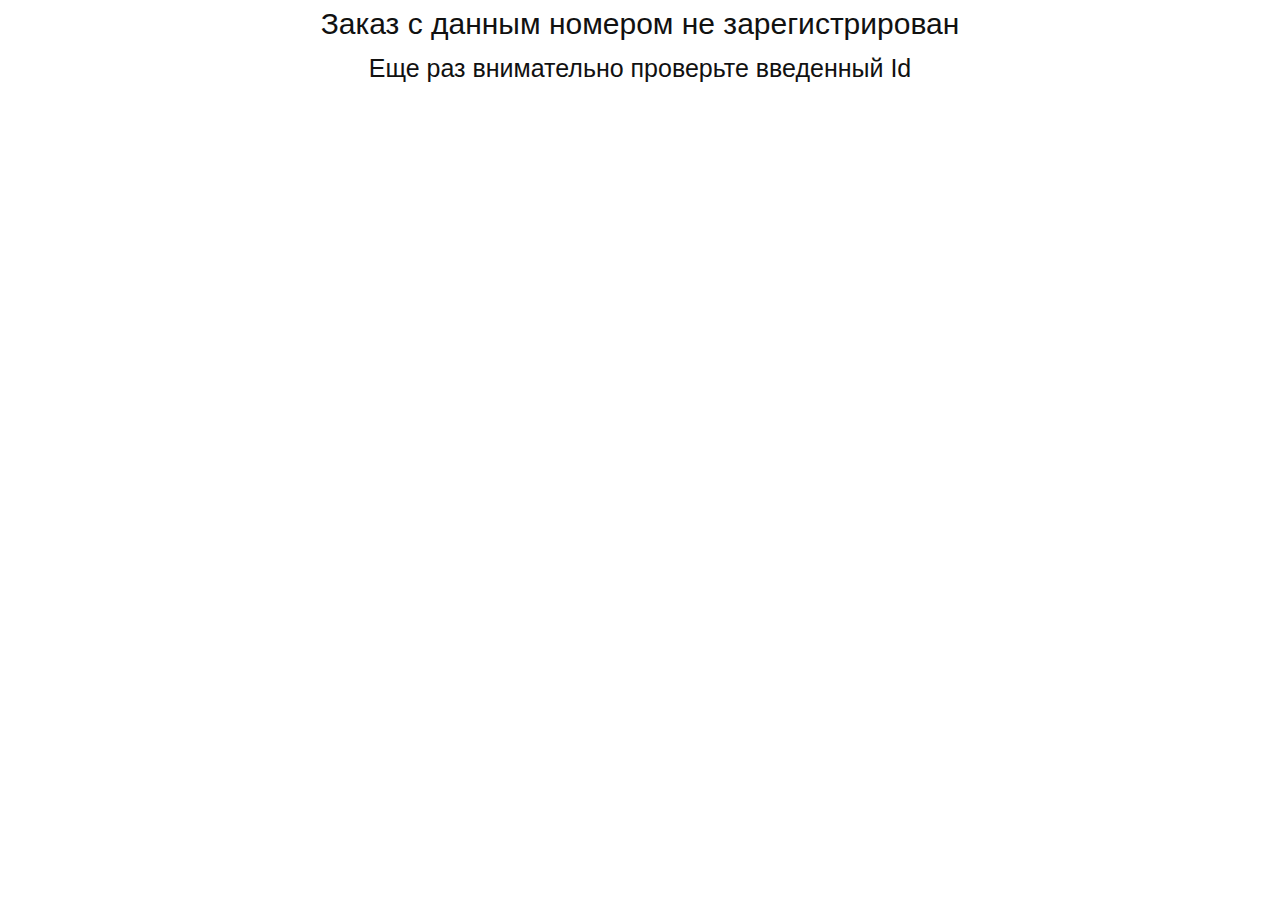
<file: frontend/html/ErrOrderNotFound.html>
<!DOCTYPE html>
<html lang="en">
<head>
    <meta charset="UTF-8">
    <link rel="stylesheet" type="text/css" href="../css/ErrNotFound.css" media="screen" />
    <title>Order not found</title>
</head>
<body>
<h2> Заказ с данным номером не зарегистрирован </h2>
<h3> Еще раз внимательно проверьте введенный Id  </h3>
</body>
</html>
</file>
<file: frontend/css/ErrNotFound.css>
h2 {
    color: #111;
    font-family: ‘Open Sans’, sans-serif;
    font-size: 30px;
    font-weight: 100;
    line-height: 32px;
    margin: 0 0 12px;
    text-align: center;
}
h3 {
    color: #111;
    font-family: ‘Open Sans’, sans-serif;
    font-size: 25px;
    font-weight: 100;
    line-height: 32px;
    margin: 0 0 12px;
    text-align: center;
}
</file>
